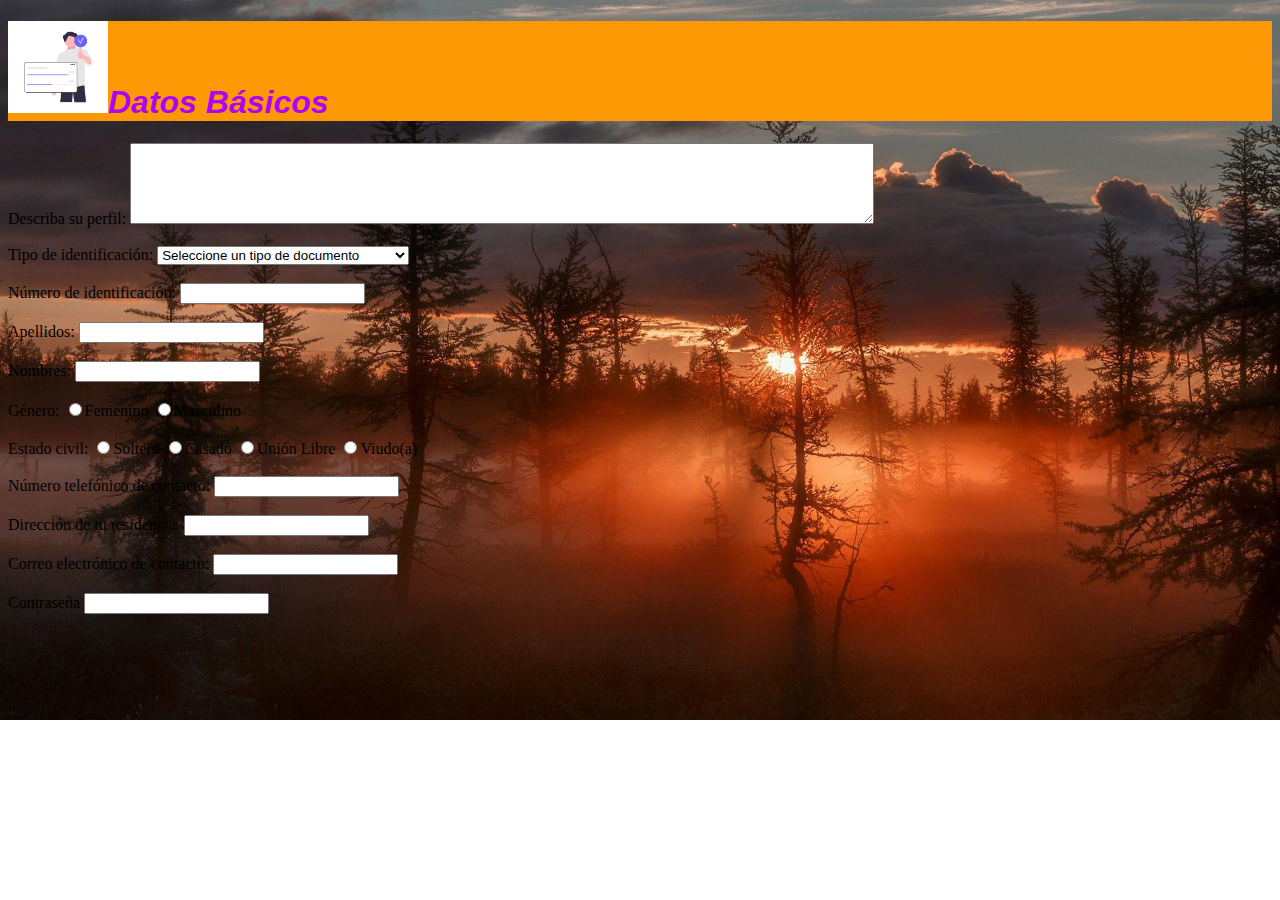
<file: Views/form.html>
<!DOCTYPE html>
<html lang="en">
<head>
    <meta charset="UTF-8">
    <meta name="viewport" content="width=device-width, initial-scale=1.0">
    <title>Formulario</title>
    <link rel="stylesheet" type="text/css" href="../Assets/CSS/styles.CSS">
</head>
<body>
    <form name="datosBásicos" action="../index.html" method="">

        <h1><img src="../Assets/img/img2.png" width="100px">Datos Básicos</h1>

        <label for="perfil">Describa su perfil:</label>
        <textarea id="perfil" rows="5" cols="90" name="perfil"></textarea><br><br>
        <label for="tipoI">Tipo de identificación:</label>
        <select id="tipoI" name="tipoI">
            <option valoue="0" selected="">Seleccione un tipo de documento</option>
            <option valoue="NUIP">Número Único de Identificación (NUIP)</option>
            <option valoue="Tarjeta de Identidad">Tarjeta de Identidad (TI)</option>
            <option valoue="Cédula de ciudadania">Cédula de Ciudadania (CC)</option>
            <option valoue="Cédula de extranjeria">Cédula de Extranjeria (CE)</option>
            </select><br><br>
        <label for="numI">Número de identificación:</label>
        <input id="numI"><br><br>
        <label for="apelI">Apellidos:</label>
        <input id="apelI" type="text" name="apelI"><br><br>
        <label for="nombI">Nombres:</label>
        <input id="nombI" type="text" name="nombI"><br><br>
        <label for="genero">Género:</label>
        <input id="genF" type="radio" name="genero">Femenino
        <input id="genM" type="radio" name="genero">Masculino<br><br>
        <label for="ecivI">Estado civil:</label>
        <input id="soltero" type="radio" name="ecivI">Soltero
        <input id="casado" type="radio" name="ecivI">Casado
        <input id="ulibre" type="radio" name="ecivI">Unión Libre
        <input id="viud" type="radio" name="ecivI">Viudo(a)<br><br>
        <label for="ntelI">Número telefónico de contacto:</label>
        <input id="ntelI"><br><br>
        <label for="dirI">Dirección de tu residencia:</label>
        <input id="dirI" type="text" name="dirI"><br><br>
        <label for="coreleI">Correo electrónico de contacto:</label>
        <input id="coreleI"><br><br>
        <label for="contra">Contraseña</label>
        <input id="contra" type="password" name="contra"><br><br>

    </form>
</body>
</html>
</file>
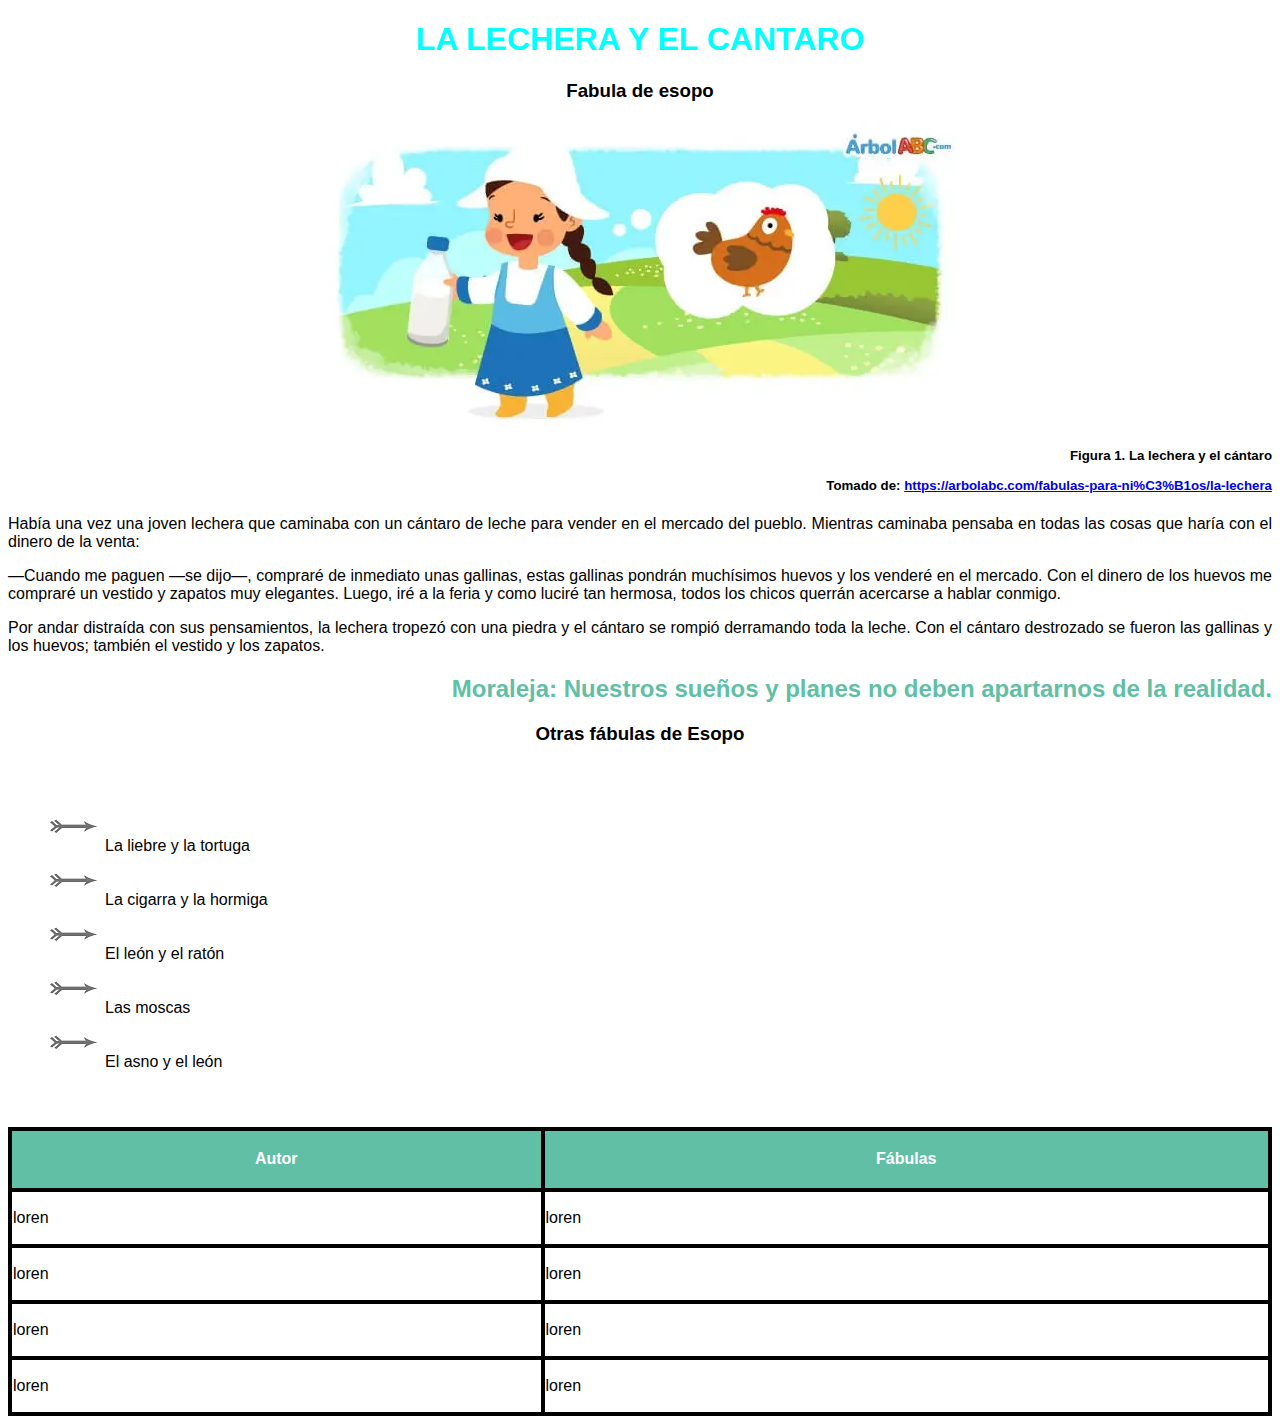
<file: Views/Fábula.html>
<!DOCTYPE html>
<html lang="en">
<head>
    <meta charset="UTF-8">
    <meta name="viewport" content="width=device-width, initial-scale=1.0">
    <title>Fábula</title>
    <link rel="stylesheet" type="text/css" href="../Assets/CSS/fab.CSS">
</head>
<body>
    <h1>La lechera y el cantaro</h1>
    <h3>Fabula de esopo</h3>
    <img src="../Assets/img/lechera.webp" alt="My Image" >

    <h5>Figura 1. La lechera y el cántaro <br><br><span> Tomado de: <a href="https://arbolabc.com/fabulas-para-ni%C3%B1os/la-lechera">https://arbolabc.com/fabulas-para-ni%C3%B1os/la-lechera</a></span></h5>

    <p>Había una vez una joven lechera que caminaba con un cántaro de leche para vender en el mercado del pueblo. Mientras caminaba pensaba en todas las cosas que haría con el dinero de la venta:</p>

    <p>—Cuando me paguen —se dijo—, compraré de inmediato unas gallinas, estas gallinas pondrán muchísimos huevos y los venderé en el mercado. Con el dinero de los huevos me compraré un vestido y zapatos muy elegantes. Luego, iré a la feria y como luciré tan hermosa, todos los chicos querrán acercarse a hablar conmigo.</p>        
    
    <p>Por andar distraída con sus pensamientos, la lechera tropezó con una piedra y el cántaro se rompió derramando toda la leche. Con el cántaro destrozado se fueron las gallinas y los huevos; también el vestido y los zapatos.</p>

    <h2>Moraleja: Nuestros sueños y planes no deben apartarnos de la realidad.</h2>

    <h3>Otras fábulas de Esopo</h3>
    <ul>
        <li>La liebre y la tortuga</li>
        <li>La cigarra y la hormiga</li>
        <li>El león y el ratón</li>
        <li>Las moscas</li>
        <li>El asno y el león</li>
    </ul>

    <table>
        <tr>
            <th>Autor</th>
            <th>Fábulas</th>
        </tr>
        <tr>
            <td>loren</td>
            <td>loren</td>
        </tr>
        <tr>
            <td>loren</td>
            <td>loren</td>
        </tr>
        <tr>
            <td>loren</td>
            <td>loren</td>
        </tr>
        <tr>
            <td>loren</td>
            <td>loren</td>
        </tr>
    </table>

</body>
</html>
</file>
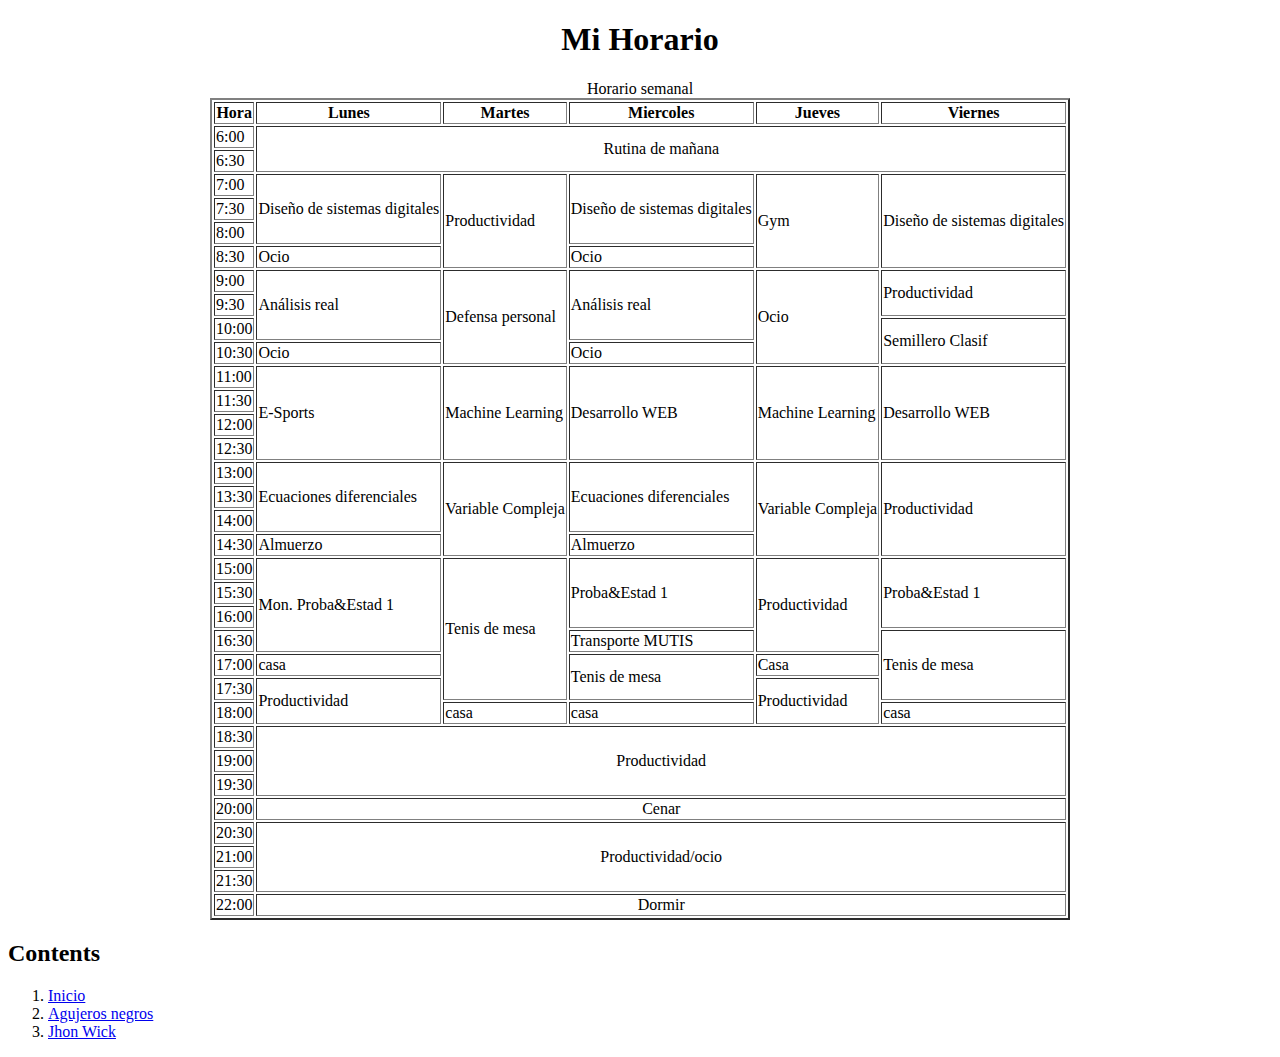
<file: Views/Horario.html>
<!DOCTYPE html>
<html lang="es">
    <head>
        <meta charset="UTF-8">
        <title>Horario</title>
        <link rel="icon" href="../Assets/img/calend.png">
    </head>
    <body>
        <center>
            <h1>
                Mi Horario
            </h1>
            <table border="2">
                <caption> Horario semanal</caption>
                <tr>
                    <th>Hora</th>
                    <th>Lunes</th>
                    <th>Martes</th>
                    <th>Miercoles</th>
                    <th>Jueves</th>
                    <th>Viernes</th>
                </tr>
                <tr>
                    <td>6:00</td>
                    <td colspan="5" rowspan="2"><center>Rutina de mañana</center></td>
                </tr>
                <tr>
                    <td>6:30</td>
                </tr>
                <tr>
                    <td>7:00</td>
                    <td rowspan="3">Diseño de sistemas digitales</td>
                    <td rowspan="4">Productividad</td>
                    <td rowspan="3">Diseño de sistemas digitales</td>
                    <td rowspan="4">Gym</td>
                    <td rowspan="4">Diseño de sistemas digitales</td>
                </tr>
                <tr>
                    <td>7:30</td>
                </tr>
                <tr>
                    <td>8:00</td>
                </tr>
                <tr>
                    <td>8:30</td>
                    <td>Ocio</td>
                    <td>Ocio</td> 
                </tr>
                <tr>
                    <td>9:00</td>
                    <td rowspan="3">Análisis real</td>
                    <td rowspan="4">Defensa personal</td>
                    <td rowspan="3">Análisis real</td>
                    <td rowspan="4">Ocio</td>
                    <td rowspan="2">Productividad</td>
                </tr>
                <tr>
                    <td>9:30</td>
                </tr>
                <tr>
                    <td>10:00</td>
                    <td rowspan="2">Semillero Clasif</td>
                </tr>
                <tr>
                    <td>10:30</td>
                    <td>Ocio</td>
                    <td>Ocio</td>
                </tr>
                <tr>
                    <td>11:00</td>
                    <td rowspan="4">E-Sports</td>
                    <td rowspan="4">Machine Learning</td>
                    <td rowspan="4">Desarrollo WEB</td>
                    <td rowspan="4">Machine Learning</td>
                    <td rowspan="4">Desarrollo WEB</td>
                </tr>
                <tr>
                    <td>11:30</td>
                </tr>
                <tr>
                    <td>12:00</td>
                </tr>
                <tr>
                    <td>12:30</td>
                </tr>
                <tr>
                    <td>13:00</td>
                    <td rowspan="3">Ecuaciones diferenciales</td>
                    <td rowspan="4">Variable Compleja</td>
                    <td rowspan="3">Ecuaciones diferenciales</td>
                    <td rowspan="4">Variable Compleja</td>
                    <td rowspan="4">Productividad</td>
                </tr>
                <tr>
                    <td>13:30</td>
                </tr>
                <tr>
                    <td>14:00</td>
                </tr>
                <tr>
                    <td>14:30</td>
                    <td>Almuerzo</td>
                    <td>Almuerzo</td>
                </tr>
                <tr>
                    <td>15:00</td>
                    <td rowspan="4">Mon. Proba&Estad 1</td>
                    <td rowspan="6">Tenis de mesa</td>
                    <td rowspan="3">Proba&Estad 1</td>
                    <td rowspan="4">Productividad</td>
                    <td rowspan="3">Proba&Estad 1</td>
                </tr>
                <tr>
                    <td>15:30</td>

                </tr>
                <tr>
                    <td>16:00</td>

                </tr>
                <tr>
                    <td>16:30</td>
                    <td>Transporte MUTIS</td>
                    <td rowspan="3">Tenis de mesa</td>
                </tr>
                <tr>
                    <td>17:00</td>
                    <td>casa</td>
                    <td rowspan="2">Tenis de mesa</td>
                    <td>Casa</td>
                </tr>
                <tr>
                    <td>17:30</td>
                    <td rowspan="2">Productividad</td>
                    <td rowspan="2">Productividad</td>
                </tr>
                <tr>
                    <td>18:00</td>
                    <td>casa</td>
                    <td>casa</td>
                    <td>casa</td>
                </tr>
                <tr>
                    <td>18:30</td>
                    <td colspan="5" rowspan="3"><center>Productividad</center></td>
                </tr>
                <tr>
                    <td>19:00</td>
                </tr>
                <tr>
                    <td>19:30</td>
                </tr>
                <tr>
                    <td>20:00</td>
                    <td colspan="5"><center>Cenar</center></td>
                </tr>
                <tr>
                    <td>20:30</td>
                    <td colspan="5" rowspan="3"><center>Productividad/ocio
                    </center></td>
                </tr>
                <tr>
                    <td>21:00</td>
                </tr>
                <tr>
                    <td>21:30</td>
                </tr>
                <tr>
                    <td>22:00</td>
                    <td colspan="5"><center>Dormir</center></td>
                </tr>
            </table>
        </center>
        <h2>Contents</h2>
        <ol>
            <li><a href="../index.html">Inicio</a></li>
            <li><a href="./BlackHoles.html">Agujeros negros</a></li>
            <li><a href="./JhonWick.html">Jhon Wick</a></li>
        </ol>
    </body>
</html>
</file>
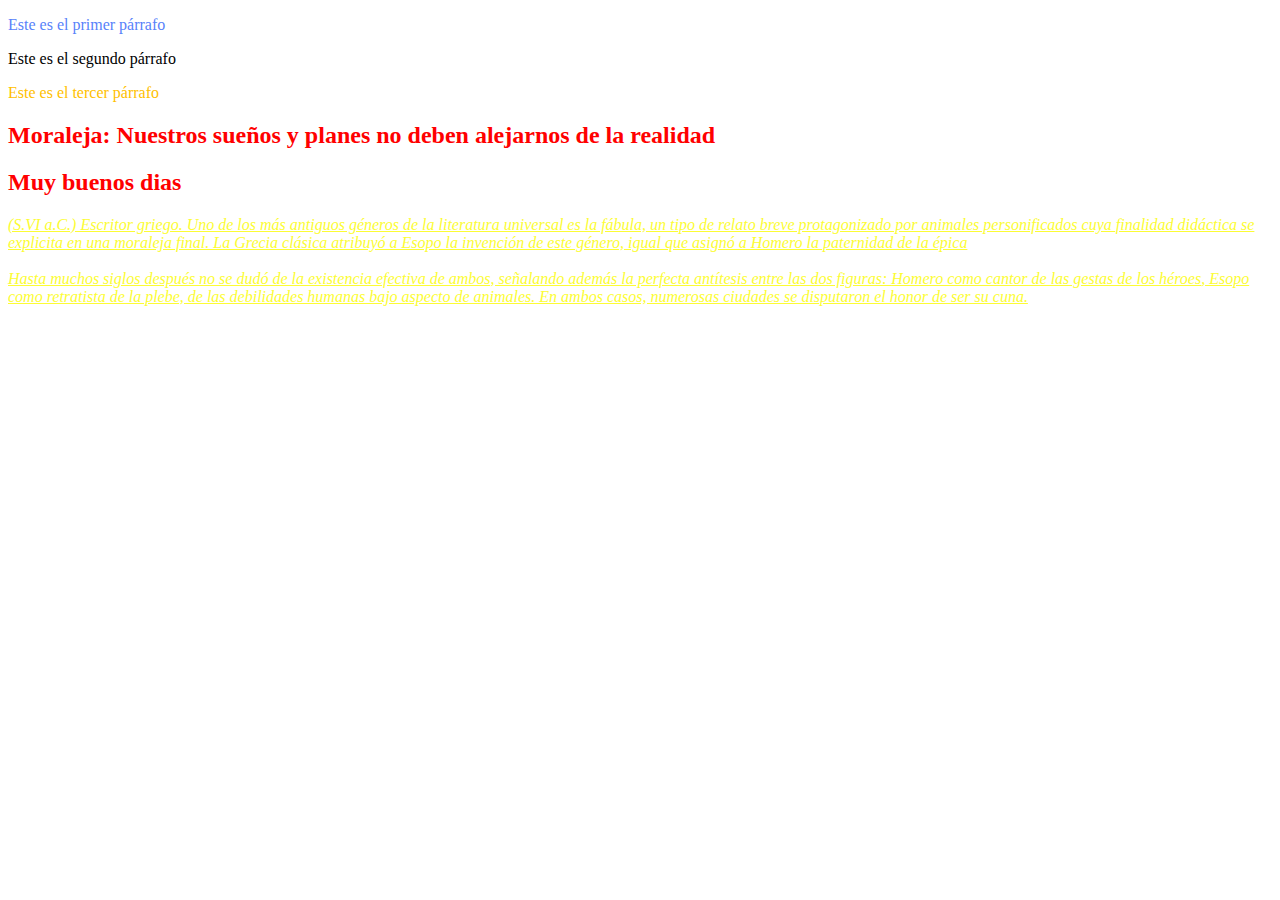
<file: Views/Parrafos.html>
<!DOCTYPE html>
<html lang="en">
<head>
    <meta charset="UTF-8">
    <meta name="viewport" content="width=device-width, initial-scale=1.0">
    <title>Document</title>
    <link  type="text/css" rel="stylesheet" href="../Assets/CSS/parrafo.CSS">
</head>
<body>
    <p class="azul">Este es el primer párrafo</p>
    <p class="">Este es el segundo párrafo</p>
    <p class="amarillo">Este es el tercer párrafo</p>
    <h2 id="">Moraleja: Nuestros sueños y planes no deben alejarnos de la realidad</h2>
    <h2>Muy buenos dias</h2>
    <p class="homero">(S.VI a.C.) Escritor griego. Uno de los más antiguos géneros de la literatura universal es la fábula, un tipo de relato breve protagonizado por animales personificados cuya finalidad didáctica se explicita en una moraleja final. La Grecia clásica atribuyó a Esopo la invención de este género, igual que asignó a Homero la paternidad de la épica <br><br>
        Hasta muchos siglos después no se dudó de la existencia efectiva de ambos, señalando además la perfecta antítesis entre las dos figuras: <span class="homero"><a>Homero como cantor de las gestas de los héroes</a></span>, Esopo como retratista de la plebe, de las debilidades humanas bajo aspecto de animales. En ambos casos, numerosas ciudades se disputaron el honor de ser su cuna.</p>
</body>
</html>
</file>
<file: Assets/CSS/styles.CSS>
body { background-image: url("../img/fnd3.jpg");
    background-repeat: no-repeat; 
    background-size: cover; }


h1 { background-color: #FC9804; 
     color: #af03f3;
     font-family: Verdana, Geneva, Tahoma, sans-serif;
     font-style: italic;}

h2 { color: #f30303;}
</file>
<file: Assets/CSS/fab.CSS>
@import url('https://fonts.googleapis.com/css2?family=Croissant+One&display=swap');
@import url('https://fonts.googleapis.com/css2?family=Roboto&display=swap');

body { font-family: 'Mulish', sans-serif;
       text-align: center;}

h1 { color: aqua;
      text-transform: uppercase;}

h3 { font-weight: bold;}

img { margin: auto;
    display: block;
      max-width: 80%;
      max-height: 80%;}

p { text-align: justify;}

h2 { color: #60BFA4;
     text-align: right;}

h5 { text-align: right;}

ul { font-size: 42pt;
     font-weight: 700;
     color: #60BFA4;
     list-style-image: url(../img/arrow.png);
     list-style-position: inside;}

li { font-size: 12pt;
     text-align: left;
     font-weight: 200;
     color: black;
     }

table { width: 100%;
        border-collapse: collapse;
        border: 4px solid black;}

th { background-color: #60BFA4;
     color: white;
     border-collapse: collapse;
     height: 55px;
     border: 4px solid black;
}
td { text-align: left;
     height: 50px;
     border-collapse: collapse;
     border: black;
     border: 4px solid black;
}
</file>
<file: Assets/CSS/parrafo.CSS>
.azul { color: #5882fa;}

.amarillo { color: #ffbf00}

h2 { color: #ff0000;
    font-style:normal ;
    font-size: x-large;}

#ali { text-align: right;}

.homero {font-style: italic;
        text-decoration: underline;
        color: #fcfc34}

.esopo { width: 800px;
        background-color: #15a085;
        margin: 50px autoo;
        border:4px dashed #fcfc34;
        padding: 30px 30px 30px 30px;
        color: #ffffff;}
</file>
